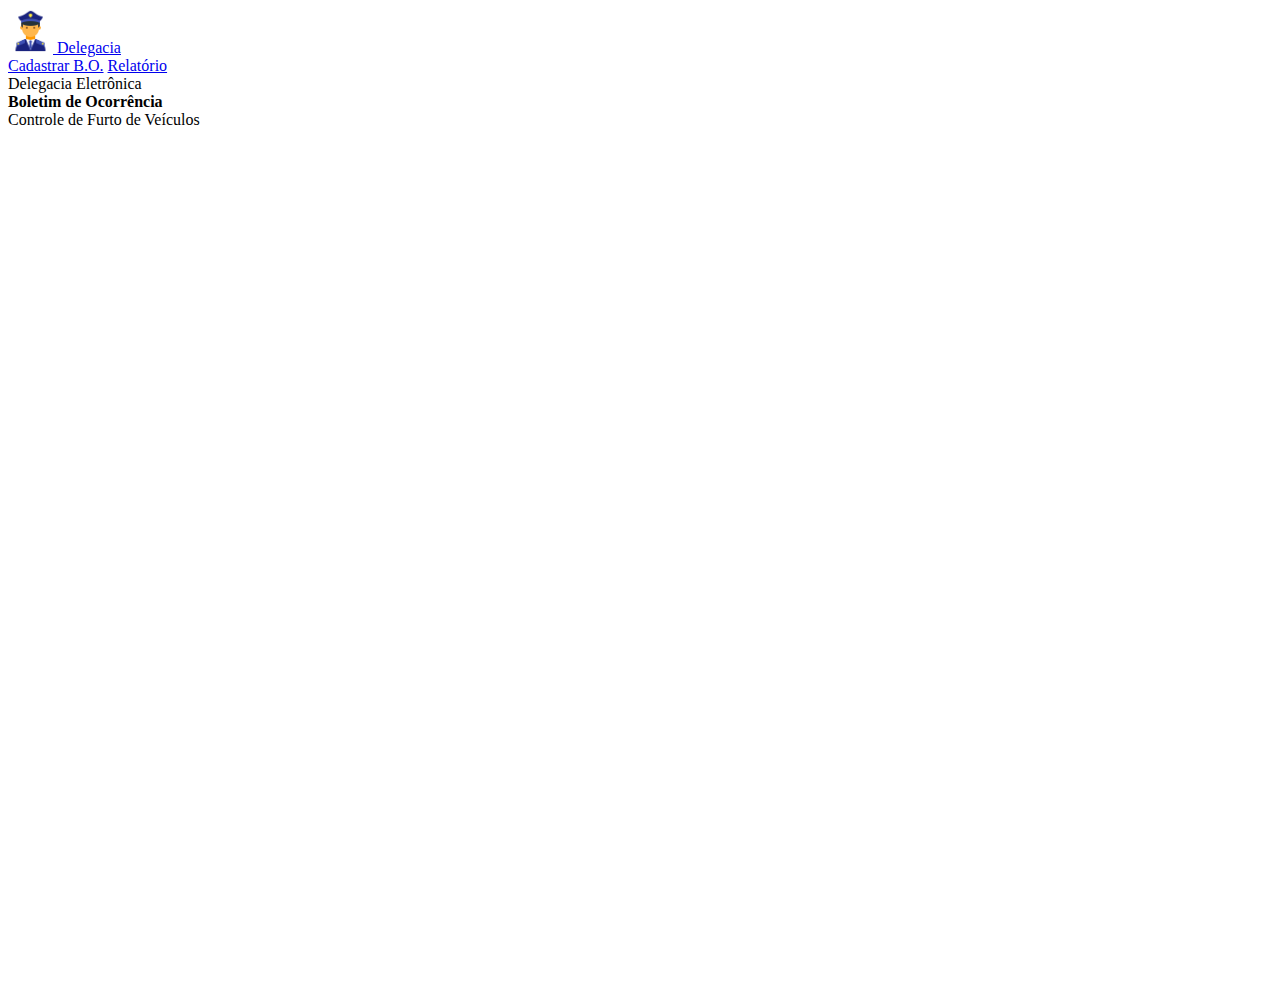
<file: web-page/index.html>
<!DOCTYPE html>
<html lang="pt-br">

<head>
    <meta charset="UTF-8">
    <meta http-equiv="X-UA-Compatible" content="IE=edge">
    <meta name="viewport" content="width=device-width, initial-scale=1.0">
    <script src="https://code.jquery.com/jquery-3.6.0.min.js"></script>

    <title>Delegacia Eletrônica</title>
    <link href="https://cdn.jsdelivr.net/npm/bootstrap@5.3.0-alpha3/dist/css/bootstrap.min.css" rel="stylesheet"
    integrity="sha384-KK94CHFLLe+nY2dmCWGMq91rCGa5gtU4mk92HdvYe+M/SXH301p5ILy+dN9+nJOZ" crossorigin="anonymous">
</head>

<body class="bg-dark bg-gradient">
    <nav class="navbar container navbar-expand-lg bg-secondary">
        <div class="container ">
            <a class="navbar-brand text-light" href="#">
                <img src='img/icon-policial.png' width="45" class="d-inline-block " />
                Delegacia
            </a>
            <div class="collapse navbar-collapse" id="navbarNavAltMarkup">
                <div class="navbar-nav ">
                    <a class=" nav-link text-light btn btn-primary border-start me-2" href="cadastrarBo.html">Cadastrar
                        B.O.</a>
                    <a class=" nav-link text-light btn btn-primary border-start" href="relatorio.html">Relatório</a>
                </div>
            </div>
        </div>
    </nav>
    <div class="container bg-dark" style="height: 100vh; display: flex; flex-direction: column;">




        <!-- <div class="row " style="flex: 1;">
            <div class="position-relative">
                <div class="position-absolute top-50 start-50 translate-middle">
                    <div class="d-grid gap-2 mt-n1 " style="width: 300px">
                        <button class="btn btn-primary btn-lg" type="button">Button</button>
                        <button class="btn btn-primary btn-lg" type="button">Button</button>
                    </div>
                </div>
            </div>
        </div> -->




        <div class="row fixed-bottom">
            <div class="text-light text-center">
                <span class='header'>Delegacia Eletrônica</span><br>
                <span class='header'><b>Boletim de Ocorrência </b></span><br>
                <span class='header'>Controle de Furto de Veículos</span><br>
            </div>
        </div>


    </div>
</body>

</html>
</file>
